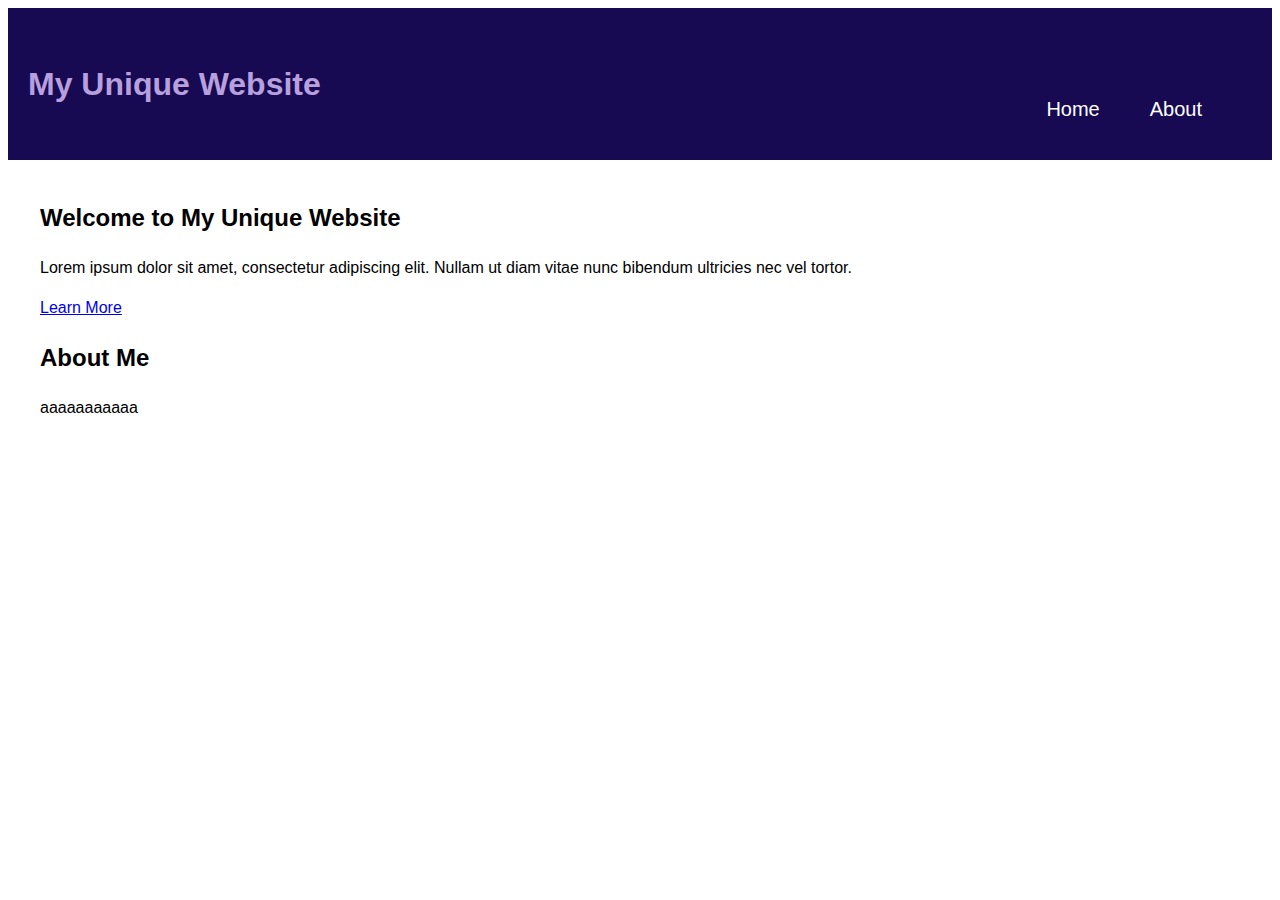
<file: webI/absorcao.html>
<!DOCTYPE html>
<html lang="en">
<head>
    <meta charset="UTF-8">
    <meta name="viewport" content="width=device-width, initial-scale=1.0">
    <title>My Unique Website</title>
    <link rel="stylesheet" href="estilo.css">
</head>
<body>
    <header>
        <h1>My Unique Website</h1>
        <nav>
            <ul>
                <li><a href="#">Home</a></li>
                <li><a href="#">About</a></li>
            </ul>
        </nav>
    </header>
    <main>
        <section>
            <h2>Welcome to My Unique Website</h2>
            <p>Lorem ipsum dolor sit amet, consectetur adipiscing elit. Nullam ut diam vitae nunc bibendum ultricies nec vel tortor.</p>
            <a href="#">Learn More</a>
        </section>
        <section>
            <h2>About Me</h2>
            <p>aaaaaaaaaaa</p>
        </section>

    </main>
   
</body>
</html>
</file>
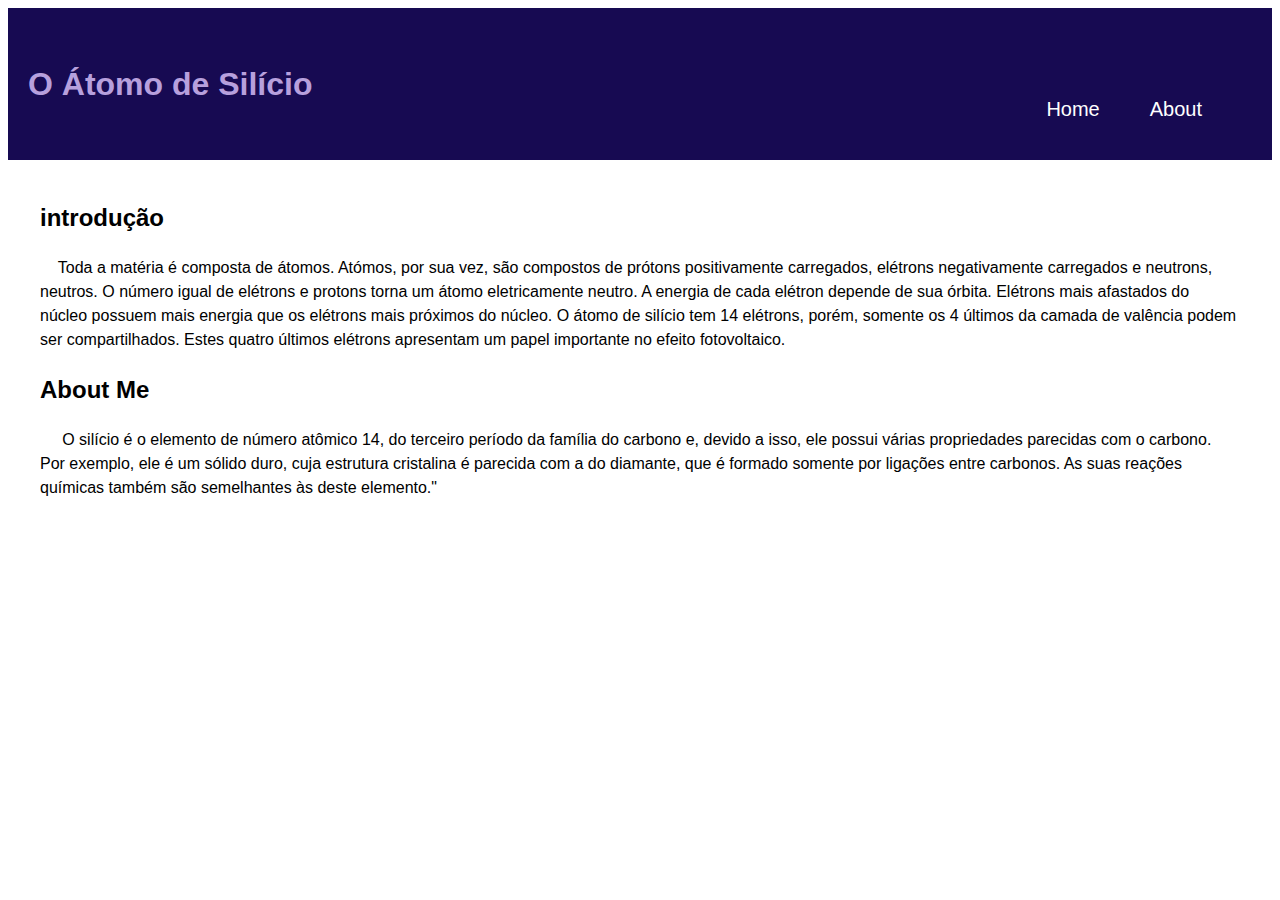
<file: webI/silício.html>
<!DOCTYPE html>
<html lang="en">
<head>
    <meta charset="UTF-8">
    <meta name="viewport" content="width=device-width, initial-scale=1.0">
    <title>My Unique Website</title>
    <link rel="stylesheet" href="estilo.css">
</head>
<body>
    <header>
        <h1>O Átomo de Silício</h1>
        <nav>
            <ul>
                <li><a href="">Home</a></li>
                <li><a href="#">About</a></li>
            </ul>
        </nav>
    </header>
    <main>
        <section>
            <h2>introdução</h2>
            <p>&nbsp;&nbsp;&nbsp;&nbsp;Toda a matéria é composta de átomos. Atómos, por sua vez, 
                são compostos de prótons positivamente carregados, elétrons 
                negativamente carregados e neutrons, neutros. O número igual 
                de elétrons e protons torna um átomo eletricamente neutro.
                 A energia de cada elétron depende de sua órbita. Elétrons
                  mais afastados do núcleo possuem mais energia que os elétrons 
                  mais próximos do núcleo. O átomo de silício tem 14 elétrons,
                   porém, somente os 4 últimos da camada de valência podem ser 
                   compartilhados. Estes quatro últimos elétrons apresentam um papel
                    importante no efeito fotovoltaico. </p>
        </section>
        <section>
            <h2>About Me</h2>
            <p>&nbsp;&nbsp;&nbsp;&nbsp; O silício é o elemento de número atômico 14, do terceiro período da família do carbono e, devido a isso, ele possui várias propriedades parecidas com o carbono. Por exemplo, ele é um sólido duro, cuja estrutura cristalina é parecida com a do diamante, que é formado somente por ligações entre carbonos. As suas reações químicas também são semelhantes às deste elemento."

        </section>

    </main>
   
</body>
</html>
</file>
<file: webI/estilo.css>
.conteudo{
    text-align: center;
    padding: 0% 50px;
    font-family: 'Segoe UI', Tahoma, Geneva, Verdana, sans-serif;
    color: rgb(65, 65, 150);
}

.titulo{
    text-align: center;
    font-family: 'Segoe UI', Tahoma, Geneva, Verdana, sans-serif;
}

.imgs{
    text-align: center;
}

nav{
    text-align: center;
    margin-top: 50px;
    font-family: 'Segoe UI', Tahoma, Geneva, Verdana, sans-serif;
}

nav a{
    color: rgb(255, 255, 255);
    text-decoration: none;
    padding: 0px 50px 10px 0;
    font-size: 15pt;
    position: relative;
}

nav a::after{
    content: " ";
    width: 0%;
    height: 4px;
    background-color: rgb(245, 245, 245);
    position: absolute;
    bottom: 0;
    left: 0;
    transition: 0.5s ease-in-out;

}

nav a:hover::after{
    width: 100%;
}

















body {
    font-family: 'Segoe UI', Tahoma, Geneva, Verdana, sans-serif;
    font-size: 16px;
    line-height: 1.5;
}

header {
    background-color: #170a52;
    color: #b7a0dd;
    padding: 20px;
    display: flex;
    justify-content: space-between;
    align-items: center;
}

nav ul {
    display: flex;
    list-style: none;
}


main {
    max-width: 1200px;
    margin: 0 auto;
    padding: 20px;
}
</file>
